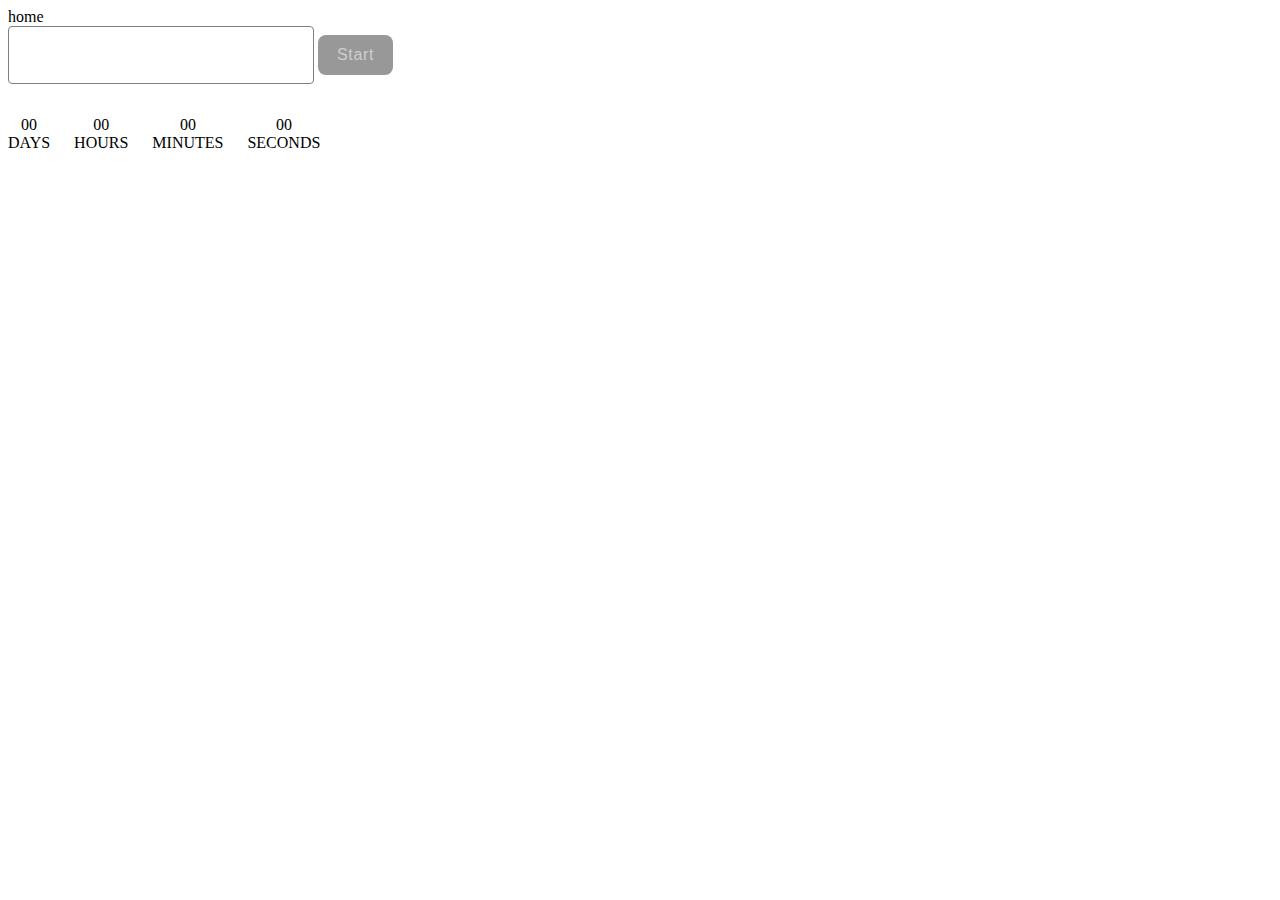
<file: src/1-timer.html>
<!DOCTYPE html>
<html lang="en">

<head>
    <meta charset="UTF-8" />
    <meta http-equiv="X-UA-Compatible" content="IE=edge" />
    <meta name="viewport" content="width=device-width, initial-scale=1.0" />
    <title>Timer</title>
    <link rel="stylesheet" href="./css/styles.css">
</head>

<body>
    <section>
        <a href="./index.html" class = "home">home</a>
        <input type="text" id="datetime-picker" />
        <button type="button" data-start>Start</button>
        
        <div class="timer">
            <div class="field">
                <span class="value" data-days>00</span>
                <span class="label">Days</span>
            </div>
            <div class="field">
                <span class="value" data-hours>00</span>
                <span class="label">Hours</span>
            </div>
            <div class="field">
                <span class="value" data-minutes>00</span>
                <span class="label">Minutes</span>
            </div>
            <div class="field">
                <span class="value" data-seconds>00</span>
                <span class="label">Seconds</span>
            </div>
        </div>
    </section>
    <script type="module" src="./js/1-timer.js"></script>
</body>

</html>
</file>
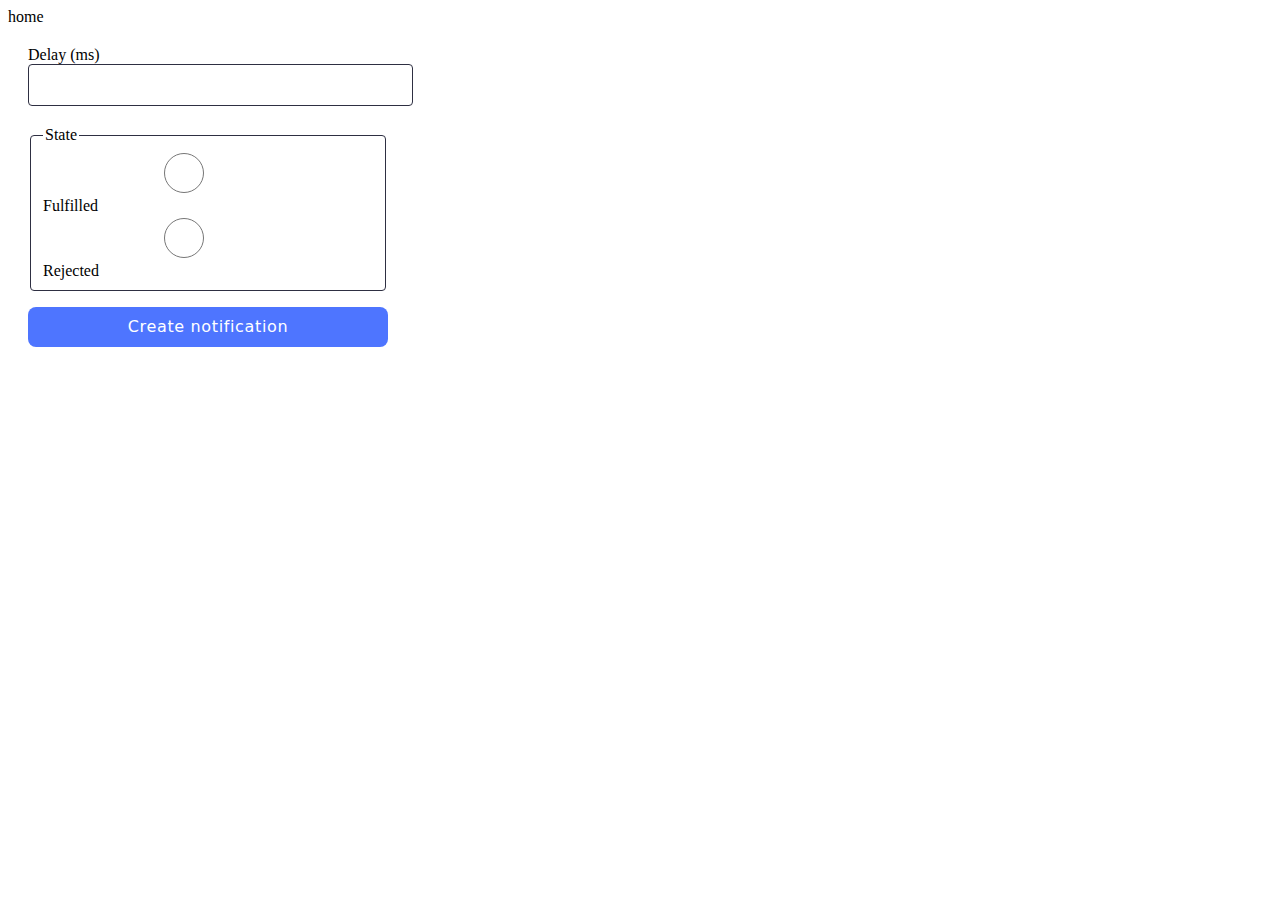
<file: src/2-snackbar.html>
<!DOCTYPE html>
<html lang="en">

<head>
    <meta charset="UTF-8" />
    <meta http-equiv="X-UA-Compatible" content="IE=edge" />
    <meta name="viewport" content="width=device-width, initial-scale=1.0" />
    <title>Snackbar</title>
    <link rel="stylesheet" href="./css/styles.css">
</head>

<body>
    <section>
        <a href="./index.html">home</a>
        <form class="form">
            <label>
                Delay (ms)
                <input type="number" name="delay" required />
            </label>
        
            <fieldset>
                <legend>State</legend>
                <label>
                    <input type="radio" name="state" value="fulfilled" required />
                    Fulfilled
                </label>
                <label>
                    <input type="radio" name="state" value="rejected" required />
                    Rejected
                </label>
            </fieldset>
        
            <button type="submit">Create notification</button>
        </form>
    </section>
<script type="module" src="./js/2-snackbar.js"></script>
</body>

</html>
</file>
<file: src/css/styles.css>
/**
  |============================
  | include css partials with
  | default @import url()
  |============================
*/
@import url('./reset.css');
@import url('./2-snackbar.css');
@import url('./1-timer.css');
</file>
